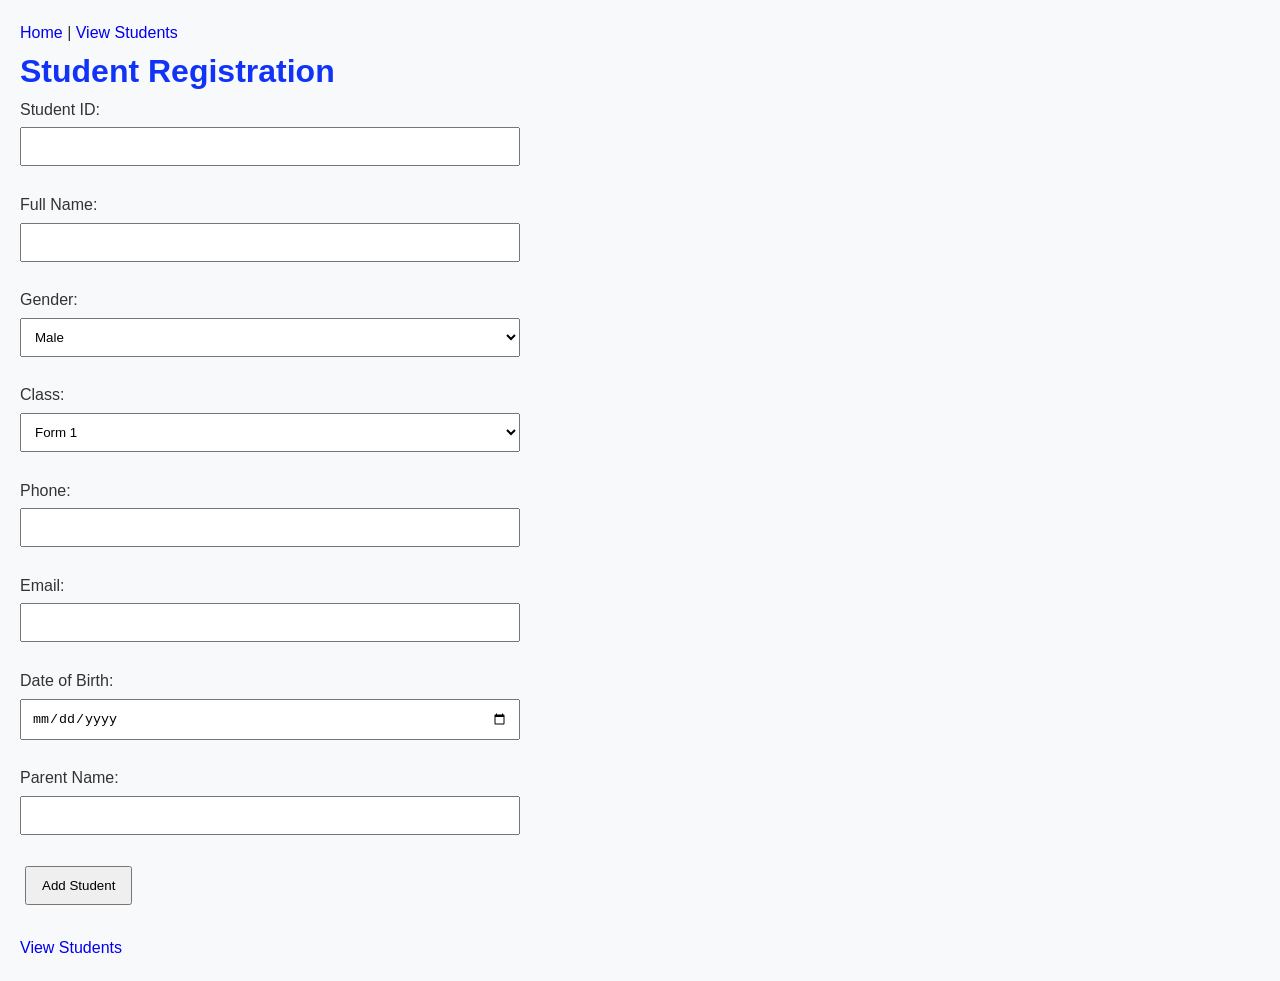
<file: src/main/resources/static/students-form.html>
<!DOCTYPE html>
<html lang="en">

<head>
    <meta charset="UTF-8">
    <meta name="viewport" content="width=device-width, initial-scale=1.0">
    <title>Student Registration</title>
    <link rel="stylesheet" href="css/style.css">
</head>

<body>
    <a href="index.html">Home</a> |
    <a href="students.html">View Students</a>

    <h1>Student Registration</h1>
    <form id="student_form">

        <label>Student ID:</label>
        <input type="text" name="student_id" required>

        <br><br>

        <label>Full Name:</label>
        <input type="text" name="full_name" required>

        <br><br>

        <label>Gender:</label>
        <select name="gender">
            <option>Male</option>
            <option>Female</option>
        </select>

        <br><br>

        <label>Class:</label>
        <select name="class">
            <option>Form 1</option>
            <option>Form 2</option>
            <option>Form 3</option>
            <option>Form 4</option>
            <option>Form 5</option>
            <option>Form 6</option>
        </select>

        <br><br>

        <label>Phone:</label>
        <input type="text" name="phone">

        <br><br>

        <label>Email:</label>
        <input type="email" name="email" required>

        <br><br>

        <label>Date of Birth:</label>
        <input type="date" name="dob">

        <br><br>

        <label>Parent Name:</label>
        <input type="text" name="parent">

        <br><br>

        <button type="submit">Add Student</button>

    </form>

    <br>

    <a href="students.html">View Students</a>

    <script src="js/students.js"></script>

</body>

</html>
</file>
<file: src/main/resources/static/css/style.css>
/* =========================
   GLOBAL
   ========================= */

* {
    margin: 0;
    padding: 0;
    box-sizing: border-box;
}

html {
    scroll-behavior: smooth;
}

body {
    font-family: 'Open Sans', sans-serif;

    color: #333;

    background-color: #f8f9fa;

    line-height: 1.6;
}

h1,
h2,
h3 {
    font-family: 'Poppins', sans-serif;

    color: #003366;
}

a {
    text-decoration: none;
}


/* =========================
   HEADER
   ========================= */

header {
    background-color: #ffffff;

    box-shadow:
        0 2px 8px rgba(0, 0, 0, 0.12);

    position: sticky;

    top: 0;

    z-index: 1000;
}


/* =========================
   LOGO NAVBAR
   ========================= */

.navbar {
    display: flex;

    justify-content: space-between;

    align-items: center;

    padding: 15px 30px;

    border-bottom:
        1px solid #e2e8f0;
}

.nav-logo {
    display: flex;

    align-items: center;

    gap: 15px;
}

.nav-logo img {
    width: 45px;

    height: 45px;

    object-fit: contain;
}

.nav-logo a {
    font-family: 'Poppins', sans-serif;

    font-size: 1.2rem;

    font-weight: 700;

    color: #003366;
}


/* =========================
   MAIN NAVIGATION
   ========================= */

.main-nav {
    background-color: #003366;

    display: flex;

    justify-content: flex-end;

    align-items: center;

    padding: 0 30px;

    position: relative;

    min-height: 52px;
}

.nav-links {
    display: flex;

    align-items: center;
}

.nav-links a {
    color: #ffffff;

    padding: 14px 20px;

    font-size: 0.95rem;

    font-weight: 600;

    transition: 0.3s;
}

.nav-links a:hover {
    background-color: #0055a5;
}


/* =========================
   HAMBURGER
   ========================= */

.menu-toggle {
    display: none;

    background: none;

    border: none;

    color: white;

    font-size: 1.8rem;

    cursor: pointer;

    padding: 10px;
}


/* =========================
   HERO
   ========================= */

#hero {
    min-height: 80vh;

    background-image:
        url("../image.jpg");

    background-repeat: no-repeat;

    background-size: cover;

    background-position: center center;

    display: flex;

    justify-content: center;

    align-items: center;

    text-align: center;

    padding: 40px 20px;

}


/* Overlay */

#hero::before {
    content: "";

    position: absolute;

    inset: 0;

    background:
        rgba(0, 0, 0, 0.38);
}


/* Hero content */

.hero-content {
    position: relative;

    z-index: 1;

    max-width: 850px;
}

.hero-content h1 {
    font-size: 3rem;

    line-height: 1.2;

    color: white;

    margin-bottom: 15px;

    text-shadow:
        0 2px 6px rgba(0, 0, 0, 0.6);
}

.hero-content p {
    color: white;

    font-size: 1.25rem;

    margin-bottom: 30px;

    text-shadow:
        0 2px 5px rgba(0, 0, 0, 0.6);
}


/* =========================
   BUTTON
   ========================= */

.btn-primary {
    display: inline-block;

    background-color: #0055a5;

    color: white;

    padding: 12px 30px;

    border-radius: 5px;

    font-weight: 600;

    border: none;

    cursor: pointer;

    transition: 0.3s;
}

.btn-primary:hover {
    background-color: #003366;

    transform: translateY(-2px);
}


/* =========================
   CONTAINER
   ========================= */

.container {
    max-width: 1100px;

    margin: auto;

    padding: 60px 20px;
}


/* =========================
   ABOUT
   ========================= */

#about {
    text-align: center;

    background-color: white;
}

#about h2 {
    margin-bottom: 20px;

    font-size: 2rem;
}

#about p {
    max-width: 800px;

    margin: auto;

    color: #555;

    font-size: 1.1rem;
}


/* =========================
   ACADEMIC
   ========================= */

.academic-section {
    background-color: #f1f5f9;
}

.academic-section h2 {
    text-align: center;

    margin-bottom: 40px;

    font-size: 2rem;
}

.academic-grid {
    display: grid;

    grid-template-columns:
        repeat(3, 1fr);

    gap: 30px;
}

.academic-card {
    background-color: white;

    padding: 30px;

    border-radius: 8px;

    border-top:
        4px solid #0055a5;

    box-shadow:
        0 4px 10px rgba(0, 0, 0, 0.06);

    transition: 0.3s;
}

.academic-card:hover {
    transform: translateY(-5px);

    box-shadow:
        0 8px 18px rgba(0, 0, 0, 0.10);
}

.academic-card h3 {
    margin-bottom: 15px;
}


/* =========================
   NEWS
   ========================= */

#news {
    background-color: white;
}

#news h2 {
    text-align: center;

    margin-bottom: 40px;

    font-size: 2rem;
}

.news-grid {
    display: grid;

    grid-template-columns:
        repeat(3, 1fr);

    gap: 30px;
}

.news-card {
    background-color: #f8f9fa;

    padding: 25px;

    border-radius: 8px;

    box-shadow:
        0 3px 8px rgba(0, 0, 0, 0.06);
}

.news-card h3 {
    margin-bottom: 12px;
}

.news-card p {
    color: #555;
}

.news-card a {
    display: inline-block;

    margin-top: 15px;

    color: #0055a5;

    font-weight: 600;
}


/* =========================
   QUICK LINKS
   ========================= */

.quick-links {
    background-color: #003366;

    color: white;

    text-align: center;
}

.quick-links h2 {
    color: white;

    margin-bottom: 25px;
}

.quick-links-list {
    display: flex;

    justify-content: center;

    flex-wrap: wrap;

    gap: 10px;
}

.quick-links-list a {
    background-color: white;

    color: #003366;

    padding: 11px 22px;

    border-radius: 5px;

    font-weight: 600;

    transition: 0.3s;
}

.quick-links-list a:hover {
    background-color: #0055a5;

    color: white;
}


/* =========================
   CONTACT
   ========================= */

.contact-section {
    background-color: white;
}

.contact-section h2 {
    text-align: center;

    margin-bottom: 40px;

    font-size: 2rem;
}

.contact-wrapper {
    display: grid;

    grid-template-columns: 1fr 1fr;

    gap: 50px;
}

.contact-info h3 {
    margin-bottom: 15px;
}

.contact-info p {
    margin-bottom: 15px;

    color: #555;
}

.contact-form input,
.contact-form textarea {
    width: 100%;

    padding: 12px;

    margin-bottom: 15px;

    border:
        1px solid #cbd5e1;

    border-radius: 5px;

    font-family: 'Open Sans', sans-serif;

    font-size: 1rem;
}

.contact-form input:focus,
.contact-form textarea:focus {
    outline: none;

    border-color: #0055a5;
}

.contact-form textarea {
    resize: vertical;
}


/* =========================
   FOOTER
   ========================= */

footer {
    background-color: #002244;

    color: white;

    text-align: center;

    padding: 20px;

    font-size: 0.9rem;
}


/* =========================
   TABLET
   ========================= */

@media (max-width: 900px) {

    .nav-links a {
        padding: 14px 12px;
    }

    .academic-grid,
    .news-grid {
        grid-template-columns:
            repeat(2, 1fr);
    }

    .hero-content h1 {
        font-size: 2.5rem;
    }
}


/* =========================
   MOBILE
   ========================= */

@media (max-width: 768px) {

    /* Logo */

    .navbar {
        padding: 12px 15px;
    }

    .nav-logo {
        gap: 10px;
    }

    .nav-logo img {
        width: 40px;

        height: 40px;
    }

    .nav-logo a {
        font-size: 0.95rem;
    }


    /* Navigation */

    .main-nav {
        padding: 0 15px;

        min-height: 55px;
    }

    .menu-toggle {
        display: block;

        margin-left: auto;
    }

    .nav-links {
        display: none;

        flex-direction: column;

        position: absolute;

        top: 100%;

        left: 0;

        width: 100%;

        background-color: #003366;

        z-index: 2000;
    }

    .nav-links.active {
        display: flex;
    }

    .nav-links a {
        width: 100%;

        padding: 15px 20px;

        border-top:
            1px solid rgba(255,255,255,0.15);
    }


    /* Hero */

    #hero {
        min-height: 70vh;

        background-position: center center;

        padding: 30px 15px;
    }

    #hero::before {
        background:
            rgba(0, 0, 0, 0.42);
    }

    .hero-content h1 {
        font-size: 2rem;

        line-height: 1.25;
    }

    .hero-content p {
        font-size: 1rem;
    }


    /* Sections */

    .container {
        padding: 45px 18px;
    }


    /* Cards */

    .academic-grid,
    .news-grid {
        grid-template-columns: 1fr;
    }


    /* Contact */

    .contact-wrapper {
        grid-template-columns: 1fr;

        gap: 30px;
    }


    /* Footer */

    footer {
        font-size: 0.85rem;
    }
}


/* =========================
   SMALL PHONES
   ========================= */

@media (max-width: 480px) {

    .nav-logo a {
        font-size: 0.82rem;
    }

    #hero {
        min-height: 65vh;
    }

    .hero-content h1 {
        font-size: 1.7rem;
    }

    .hero-content p {
        font-size: 0.95rem;
    }

    .btn-primary {
        padding: 10px 20px;
    }

}
body {
    font-family: Arial, sans-serif;
    margin: 20px;
}

h1, h2 {
    color: #1033f7;
}

form {
    width: 500px;
    max-width: 100%;
}

input, select {
    width: 100%;
    padding: 10px;
    margin-top: 5px;
}

button {
    padding: 10px 15px;
    margin: 5px;
    cursor: pointer;
}

table {
    width: 100%;
    border-collapse: collapse;
}

th {
    background-color: #0b56f8;
    color: white;
}

th, td {
    padding: 10px;
    text-align: left;
    border: 1px solid #ccc;
}
.search-box {
    margin: 20px 0;
}
@media (max-width: 600px) {

    .search-box input {
        width: 90%;
    }

    #studentTable {
        font-size: 13px;
    }

    #studentTable th,
    #studentTable td {
        padding: 7px;
    }

    #studentTable button {
        padding: 6px 9px;
        font-size: 12px;
    }
}
</file>
